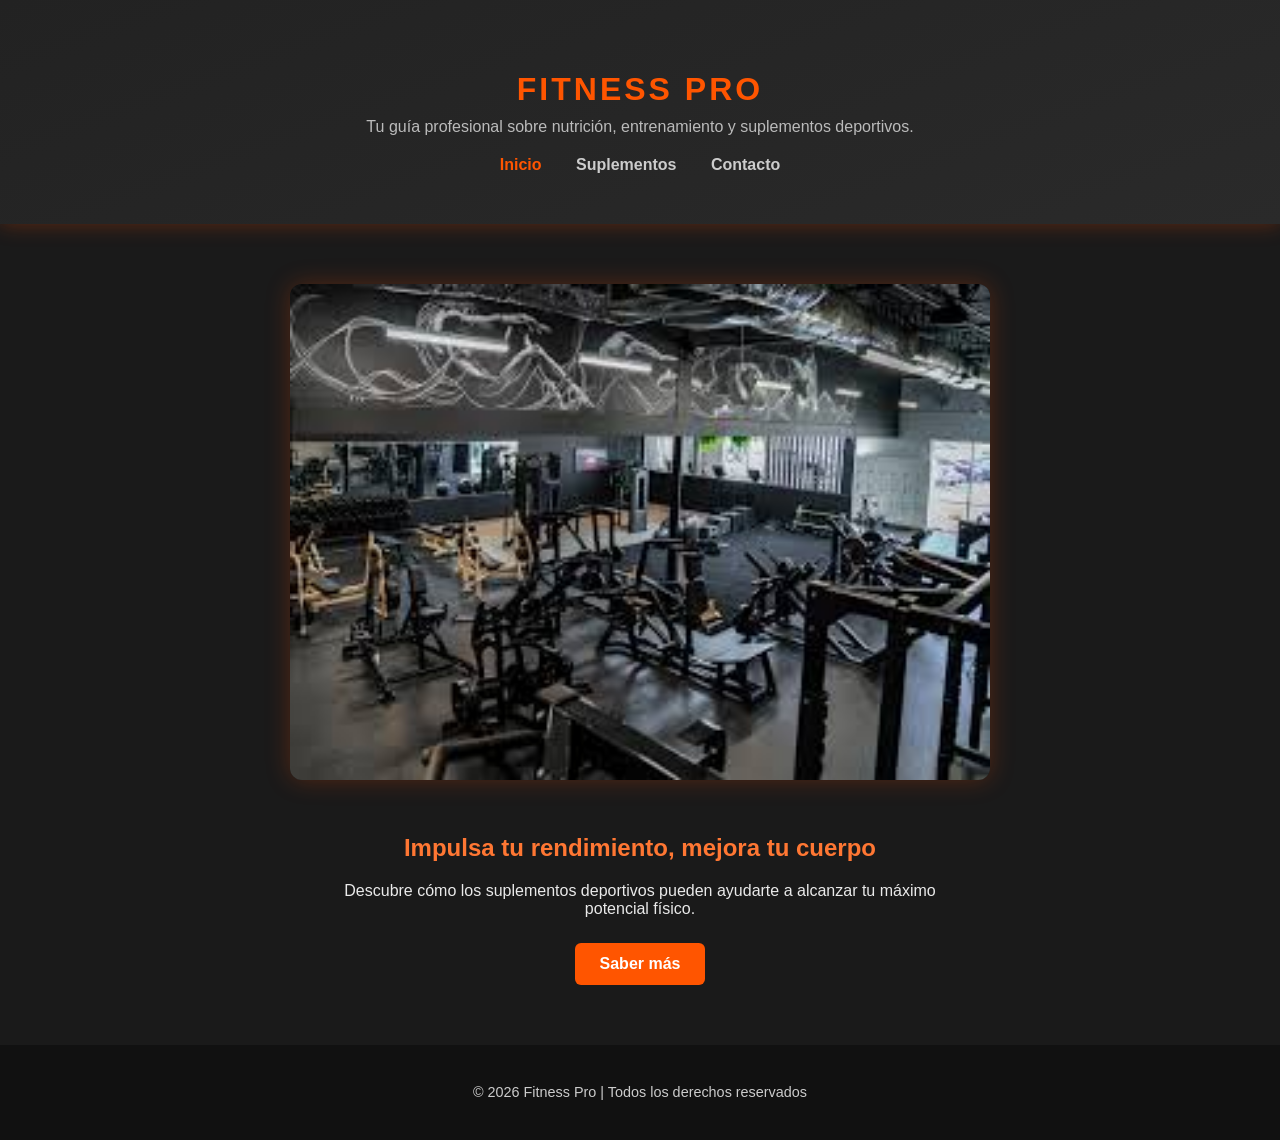
<file: index.html>
<!DOCTYPE html>
<html lang="es">
<head>
    <meta charset="UTF-8">
    <meta name="viewport" content="width=device-width, initial-scale=1.0">
    <title>Inicio | Fitness Pro</title>
    <link rel="stylesheet" href="style.css">
</head>
<body>
    <header>
        <h1>Fitness Pro</h1>
        <p>Tu guía profesional sobre nutrición, entrenamiento y suplementos deportivos.</p>
        <nav>
            <a href="index.html" class="active">Inicio</a>
            <a href="suplementos.html">Suplementos</a>
            <a href="contacto.html">Contacto</a>
        </nav>
    </header>

    <section class="hero">
        <img src="[data-uri]" alt="Entrenando en el gimnasio">
        <h2>Impulsa tu rendimiento, mejora tu cuerpo</h2>
        <p>Descubre cómo los suplementos deportivos pueden ayudarte a alcanzar tu máximo potencial físico.</p>
        <a href="suplementos.html" class="btn">Saber más</a>
    </section>

    <footer>
        <p>&copy; 2026 Fitness Pro | Todos los derechos reservados</p>
    </footer>
</body>
</html>
</file>
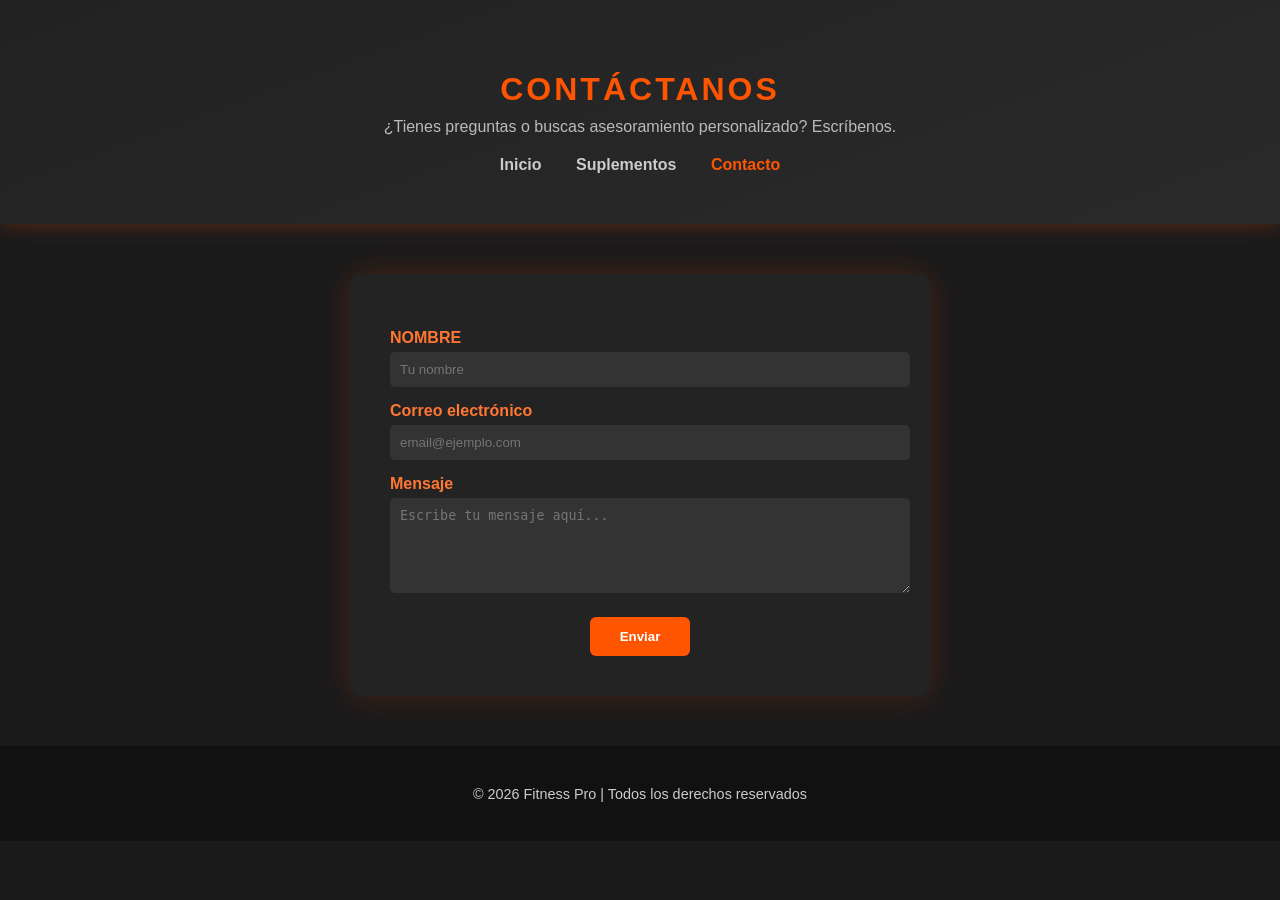
<file: contacto.html>
<!DOCTYPE html>
<html lang="es">
<head>
    <meta charset="UTF-8">
    <meta name="viewport" content="width=device-width, initial-scale=1.0">
    <title>Contacto | Fitness Pro</title>
    <link rel="stylesheet" href="style.css">
</head>
<body>
    <header>
        <h1>Contáctanos</h1>
        <p>¿Tienes preguntas o buscas asesoramiento personalizado? Escríbenos.</p>
        <nav>
            <a href="index.html">Inicio</a>
            <a href="suplementos.html">Suplementos</a>
            <a href="contacto.html" class="active">Contacto</a>
        </nav>
    </header>

    <section class="contacto">
        <form action="#" method="post">
            <label>NOMBRE</label>
            <input type="text" placeholder="Tu nombre" required>

            <label>Correo electrónico</label>
            <input type="email" placeholder="email@ejemplo.com" required>

            <label>Mensaje</label>
            <textarea rows="5" placeholder="Escribe tu mensaje aquí..." required></textarea>

            <button type="submit">Enviar</button>
        </form>
    </section>

    <footer>
        <p>&copy; 2026 Fitness Pro | Todos los derechos reservados</p>
    </footer>
</body>
</html>
</file>
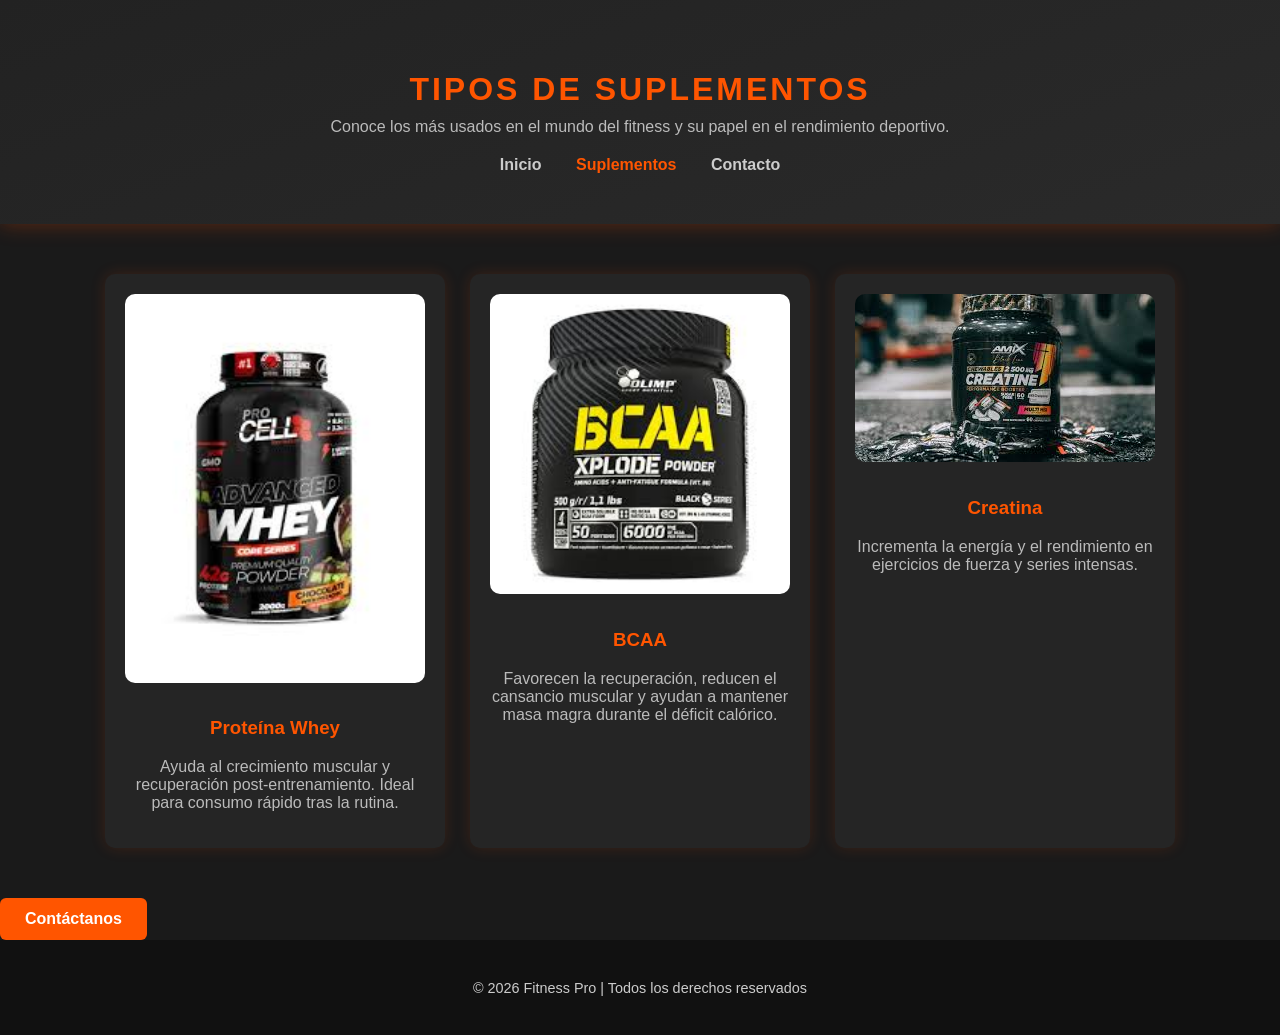
<file: suplementos.html>
<!DOCTYPE html>
<html lang="es">
<head>
    <meta charset="UTF-8">
    <meta name="viewport" content="width=device-width, initial-scale=1.0">
    <title>Suplementos | Fitness Pro</title>
    <link rel="stylesheet" href="style.css">
</head>
<body>
    <header>
        <h1>Tipos de Suplementos</h1>
        <p>Conoce los más usados en el mundo del fitness y su papel en el rendimiento deportivo.</p>
        <nav>
            <a href="index.html">Inicio</a>
            <a href="suplementos.html" class="active">Suplementos</a>
            <a href="contacto.html">Contacto</a>
        </nav>
    </header>

    <section class="cards">
        <article>
            <img src="[data-uri]" alt="Proteína whey">
            <h3>Proteína Whey</h3>
            <p>Ayuda al crecimiento muscular y recuperación post-entrenamiento. Ideal para consumo rápido tras la rutina.</p>
        </article>
        <article>
            <img src="[data-uri]" alt="BCAA suplementos">
            <h3>BCAA</h3>
            <p>Favorecen la recuperación, reducen el cansancio muscular y ayudan a mantener masa magra durante el déficit calórico.</p>
        </article>
        <article>
            <img src="[data-uri]" alt="Creatina">
            <h3>Creatina</h3>
            <p>Incrementa la energía y el rendimiento en ejercicios de fuerza y series intensas.</p>
        </article>
    </section>

    <div class="center">
        <a href="contacto.html" class="btn">Contáctanos</a>
    </div>

    <footer>
        <p>&copy; 2026 Fitness Pro | Todos los derechos reservados</p>
    </footer>
</body>
</html>
</file>
<file: style.css>
body {
    background: #1a1a1a;
    color: #eaeaea;
    font-family: 'Roboto', sans-serif;
    margin: 0;
    padding: 0;
}

/* Encabezado y navegación */
header {
    text-align: center;
    background: linear-gradient(160deg, #222, #2a2a2a);
    padding: 50px 20px;
    color: #fff;
    box-shadow: 0 0 20px rgba(255, 80, 0, 0.3);
}

header h1 {
    font-family: 'Orbitron', sans-serif;
    text-transform: uppercase;
    color: #ff5500;
    letter-spacing: 3px;
    margin-bottom: 10px;
}

header p {
    font-family: 'Montserrat', sans-serif;
    color: #bbb;
    max-width: 700px;
    margin: 0 auto 20px;
}

nav a {
    color: #ccc;
    text-decoration: none;
    margin: 0 15px;
    font-weight: 600;
    transition: color 0.3s ease;
}

nav a:hover, .active {
    color: #ff5500;
}

/* Botones */
.btn {
    display: inline-block;
    background: #ff5500;
    color: #fff;
    padding: 12px 25px;
    border-radius: 6px;
    text-decoration: none;
    font-weight: 600;
    transition: background 0.3s ease, transform 0.3s ease;
}
.btn:hover {
    background: #ff7733;
    transform: scale(1.05);
}

/* Hero / portada */
.hero {
    text-align: center;
    padding: 60px 20px;
}
.hero img {
    width: 80%;
    max-width: 700px;
    border-radius: 12px;
    box-shadow: 0 0 25px rgba(255, 80, 0, 0.25);
    margin-bottom: 30px;
}
.hero h2 {
    font-family: 'Montserrat', sans-serif;
    color: #ff7733;
}
.hero p {
    max-width: 600px;
    margin: 0 auto 25px;
}

/* Cards */
.cards {
    display: flex;
    flex-wrap: wrap;
    justify-content: center;
    gap: 25px;
    padding: 50px 15px;
}
.cards article {
    background: #252525;
    border-radius: 10px;
    padding: 20px;
    width: 300px;
    text-align: center;
    transition: transform 0.3s ease, box-shadow 0.3s ease;
    box-shadow: 0 0 15px rgba(255, 80, 0, 0.15);
}
.cards article:hover {
    transform: translateY(-8px);
    box-shadow: 0 0 25px rgba(255, 80, 0, 0.4);
}
.cards h3 {
    color: #ff5500;
    font-family: 'Montserrat', sans-serif;
}
.cards p {
    color: #bbb;
    font-family: 'Roboto', sans-serif;
}
.cards img {
    width: 100%;
    border-radius: 10px;
    margin-bottom: 12px;
}

/* Formulario */
.contacto {
    text-align: center;
    margin: 50px auto;
    max-width: 500px;
    padding: 40px;
    background: #232323;
    border-radius: 12px;
    box-shadow: 0 0 30px rgba(255, 80, 0, 0.2);
}
form label {
    display: block;
    margin-top: 15px;
    color: #ff7733;
    font-weight: 600;
    text-align: left;
}
form input, form textarea {
    width: 100%;
    padding: 10px;
    margin-top: 5px;
    border: none;
    border-radius: 5px;
    background: #333;
    color: #fff;
}
form button {
    margin-top: 20px;
    background: #ff5500;
    color: #fff;
    border: none;
    padding: 12px 30px;
    border-radius: 6px;
    cursor: pointer;
    font-weight: 600;
    transition: background 0.3s ease;
}
form button:hover {
    background: #ff7733;
}

/* Footer */
footer {
    text-align: center;
    padding: 25px;
    background: #111;
    color: #ccc;
    font-size: 0.9em;
}

/* Animación de entrada */
section, header {
    animation: fadeIn 1s ease both;
}
@keyframes fadeIn {
    from { opacity: 0; transform: translateY(10px); }
    to { opacity: 1; transform: translateY(0); }
}

/* Responsive */
@media (max-width: 768px) {
    .cards {
        flex-direction: column;
        align-items: center;
    }
}
</file>
